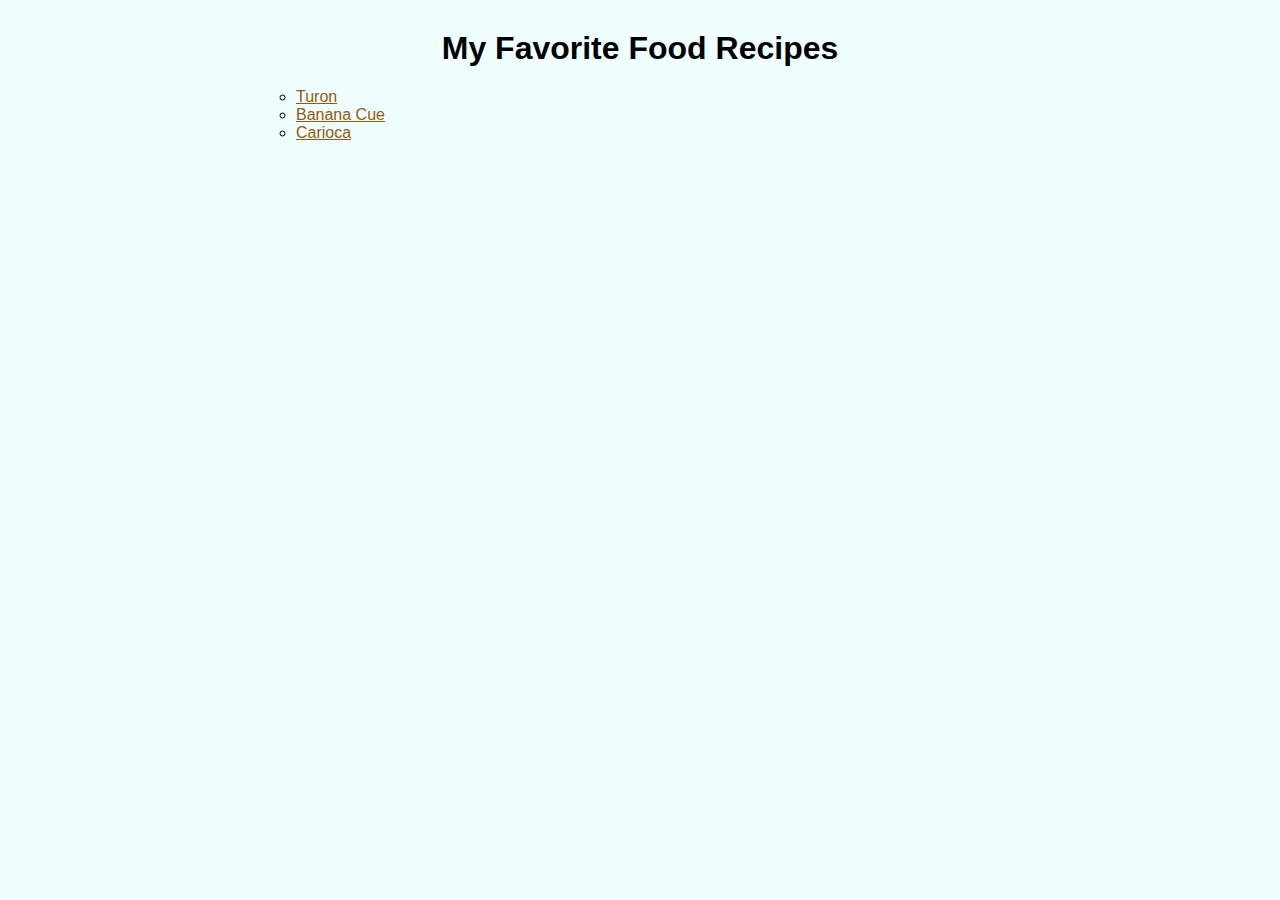
<file: index.html>
<!DOCTYPE html>
<html lang="en">
<head>
    <meta charset="UTF-8">
    <!-- <meta name="viewport" content="width=<device-width>, initial-scale=1.0"> -->
    <title>Carl's Recipes</title>
    <link rel="stylesheet" href="css/styles.css">
</head>
<body>
    <h1>My Favorite Food Recipes</h1>
    <ul>
        <li><a href="recipes/turon.html">Turon</a></li>
        <li><a href="recipes/banana-cue.html">Banana Cue</a></li>
        <li><a href="recipes/carioca.html">Carioca</a></li>
    </ul>
</body>
</html>
</file>
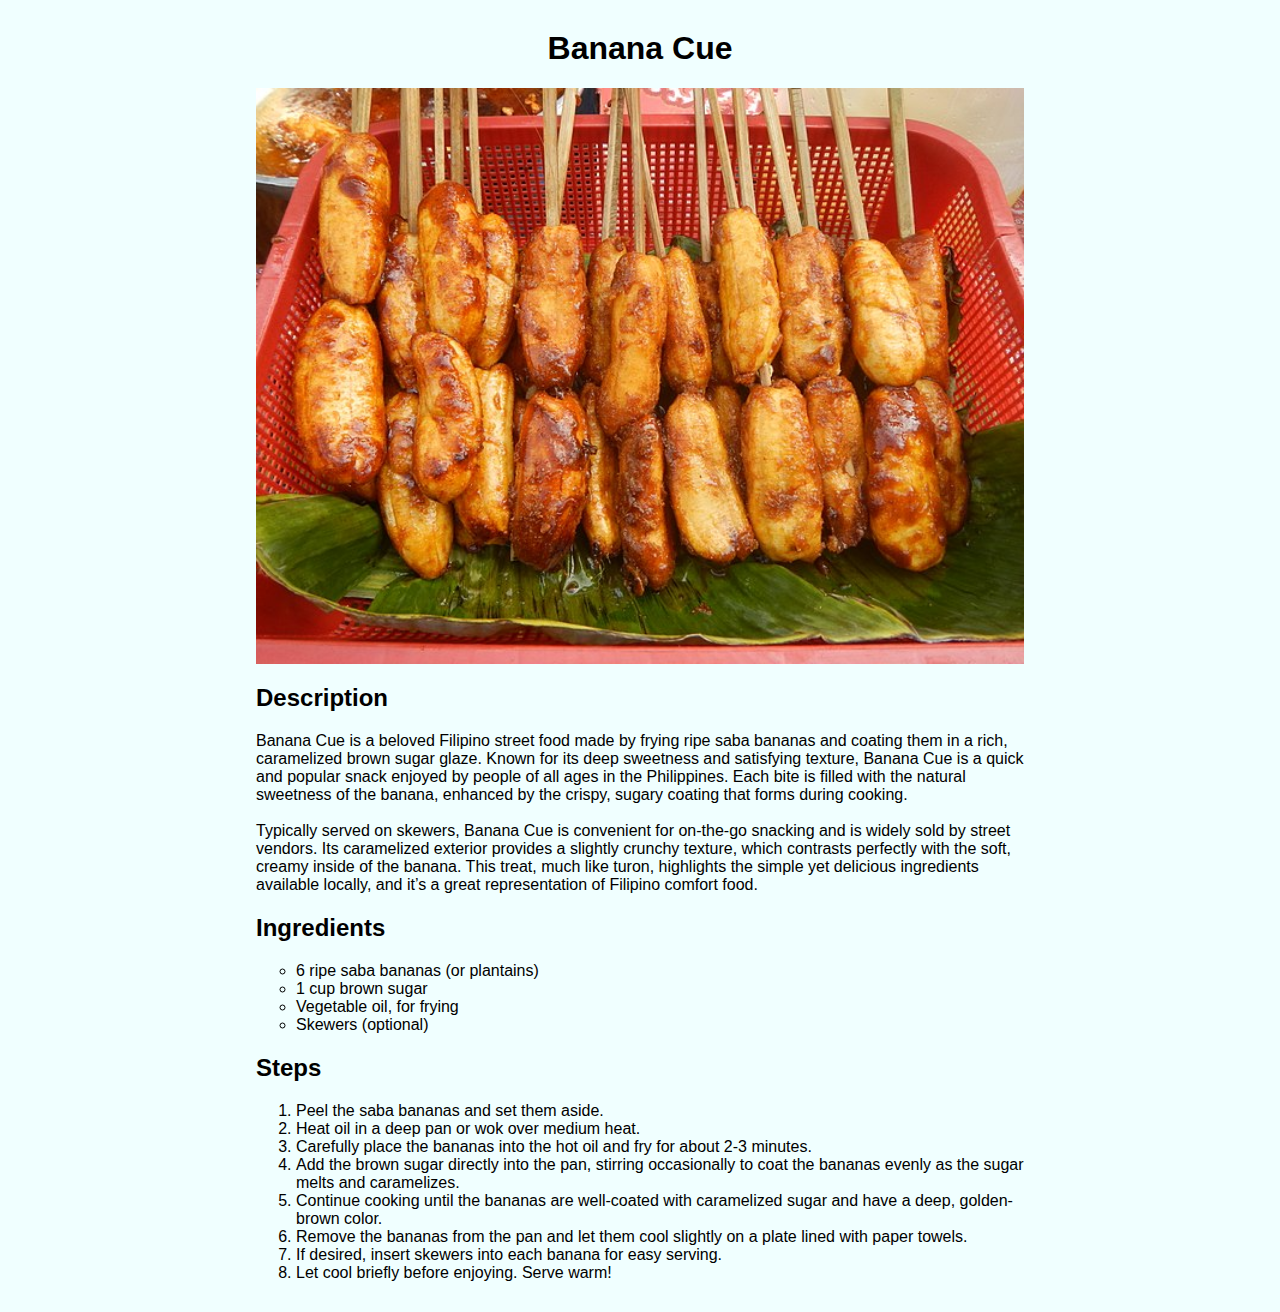
<file: recipes/banana-cue.html>
<!DOCTYPE html>
<html lang="en">
<head>
    <meta charset="UTF-8">
    <!-- <meta name="viewport" content="width=<device-width>, initial-scale=1.0"> -->
    <title>Banana Cue</title>
    <link rel="stylesheet" href="../css/styles.css">
</head>
<body>
    <h1>Banana Cue</h1>
    <img src="../img/banana-cue.jpg">
    <h2>Description</h2>
    <p>Banana Cue is a beloved Filipino street food made by frying ripe saba bananas and coating them in a rich, caramelized brown sugar glaze. Known for its deep sweetness and satisfying texture, Banana Cue is a quick and popular snack enjoyed by people of all ages in the Philippines. Each bite is filled with the natural sweetness of the banana, enhanced by the crispy, sugary coating that forms during cooking.
        <br><br>
        Typically served on skewers, Banana Cue is convenient for on-the-go snacking and is widely sold by street vendors. Its caramelized exterior provides a slightly crunchy texture, which contrasts perfectly with the soft, creamy inside of the banana. This treat, much like turon, highlights the simple yet delicious ingredients available locally, and it’s a great representation of Filipino comfort food.
    </p>
    <h2>Ingredients</h2>
    <ul>
        <li>6 ripe saba bananas (or plantains)</li>
        <li>1 cup brown sugar</li>
        <li>Vegetable oil, for frying</li>
        <li>Skewers (optional)</li>
    </ul>
    <h2>Steps</h2>
    <ol>
        <li>Peel the saba bananas and set them aside.</li>
        <li>Heat oil in a deep pan or wok over medium heat.</li>
        <li>Carefully place the bananas into the hot oil and fry for about 2-3 minutes.</li>
        <li>Add the brown sugar directly into the pan, stirring occasionally to coat the bananas evenly as the sugar melts and caramelizes.</li>
        <li>Continue cooking until the bananas are well-coated with caramelized sugar and have a deep, golden-brown color.</li>
        <li>Remove the bananas from the pan and let them cool slightly on a plate lined with paper towels.</li>
        <li>If desired, insert skewers into each banana for easy serving.</li>
        <li>Let cool briefly before enjoying. Serve warm!</li>
      </ol>
      
</body>
</html>
</file>
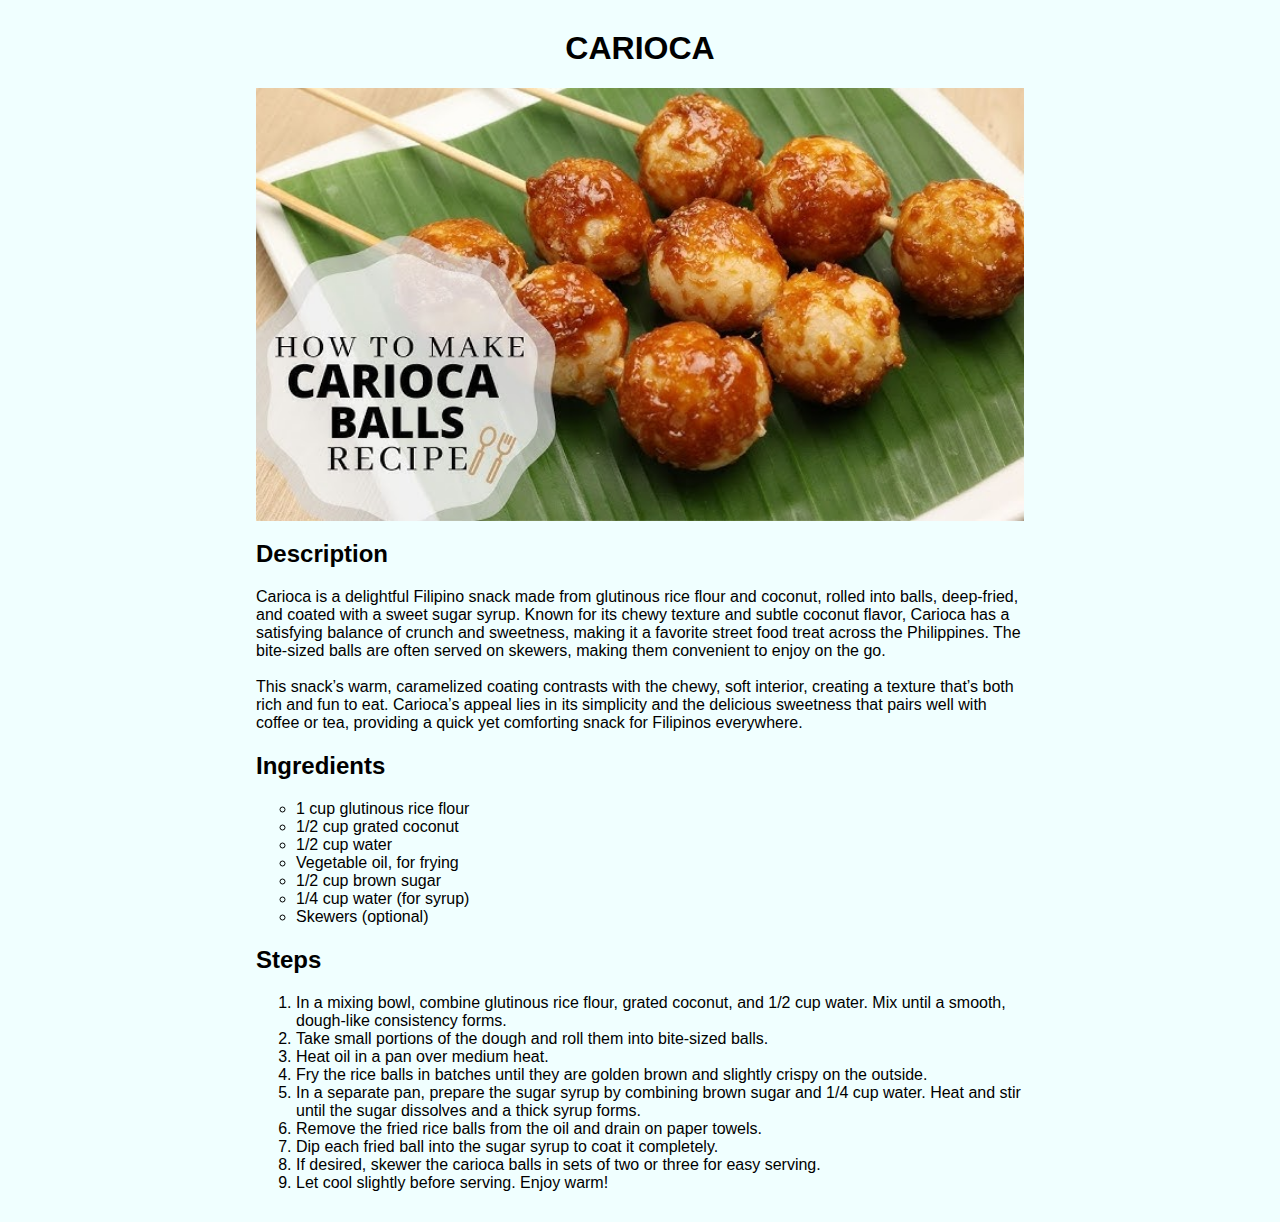
<file: recipes/carioca.html>
<!DOCTYPE html>
<html lang="en">
<head>
    <meta charset="UTF-8">
    <!-- <meta name="viewport" content="width=<device-width>, initial-scale=1.0"> -->
    <title>Carioca</title>
    <link rel="stylesheet" href="../css/styles.css">
</head>
<body>
    <h1>CARIOCA</h1>
    <img src="../img/carioca.jpg">
    <h2>Description</h2>
    <p>Carioca is a delightful Filipino snack made from glutinous rice flour and coconut, rolled into balls, deep-fried, and coated with a sweet sugar syrup. Known for its chewy texture and subtle coconut flavor, Carioca has a satisfying balance of crunch and sweetness, making it a favorite street food treat across the Philippines. The bite-sized balls are often served on skewers, making them convenient to enjoy on the go.
        <br><br>
        This snack’s warm, caramelized coating contrasts with the chewy, soft interior, creating a texture that’s both rich and fun to eat. Carioca’s appeal lies in its simplicity and the delicious sweetness that pairs well with coffee or tea, providing a quick yet comforting snack for Filipinos everywhere.
    </p>
    <h2>Ingredients</h2>
    <ul>
        <li>1 cup glutinous rice flour</li>
        <li>1/2 cup grated coconut</li>
        <li>1/2 cup water</li>
        <li>Vegetable oil, for frying</li>
        <li>1/2 cup brown sugar</li>
        <li>1/4 cup water (for syrup)</li>
        <li>Skewers (optional)</li>
    </ul>
    <h2>Steps</h2>
    <ol>
        <li>In a mixing bowl, combine glutinous rice flour, grated coconut, and 1/2 cup water. Mix until a smooth, dough-like consistency forms.</li>
        <li>Take small portions of the dough and roll them into bite-sized balls.</li>
        <li>Heat oil in a pan over medium heat.</li>
        <li>Fry the rice balls in batches until they are golden brown and slightly crispy on the outside.</li>
        <li>In a separate pan, prepare the sugar syrup by combining brown sugar and 1/4 cup water. Heat and stir until the sugar dissolves and a thick syrup forms.</li>
        <li>Remove the fried rice balls from the oil and drain on paper towels.</li>
        <li>Dip each fried ball into the sugar syrup to coat it completely.</li>
        <li>If desired, skewer the carioca balls in sets of two or three for easy serving.</li>
        <li>Let cool slightly before serving. Enjoy warm!</li>
      </ol>
      
</body>
</html>
</file>
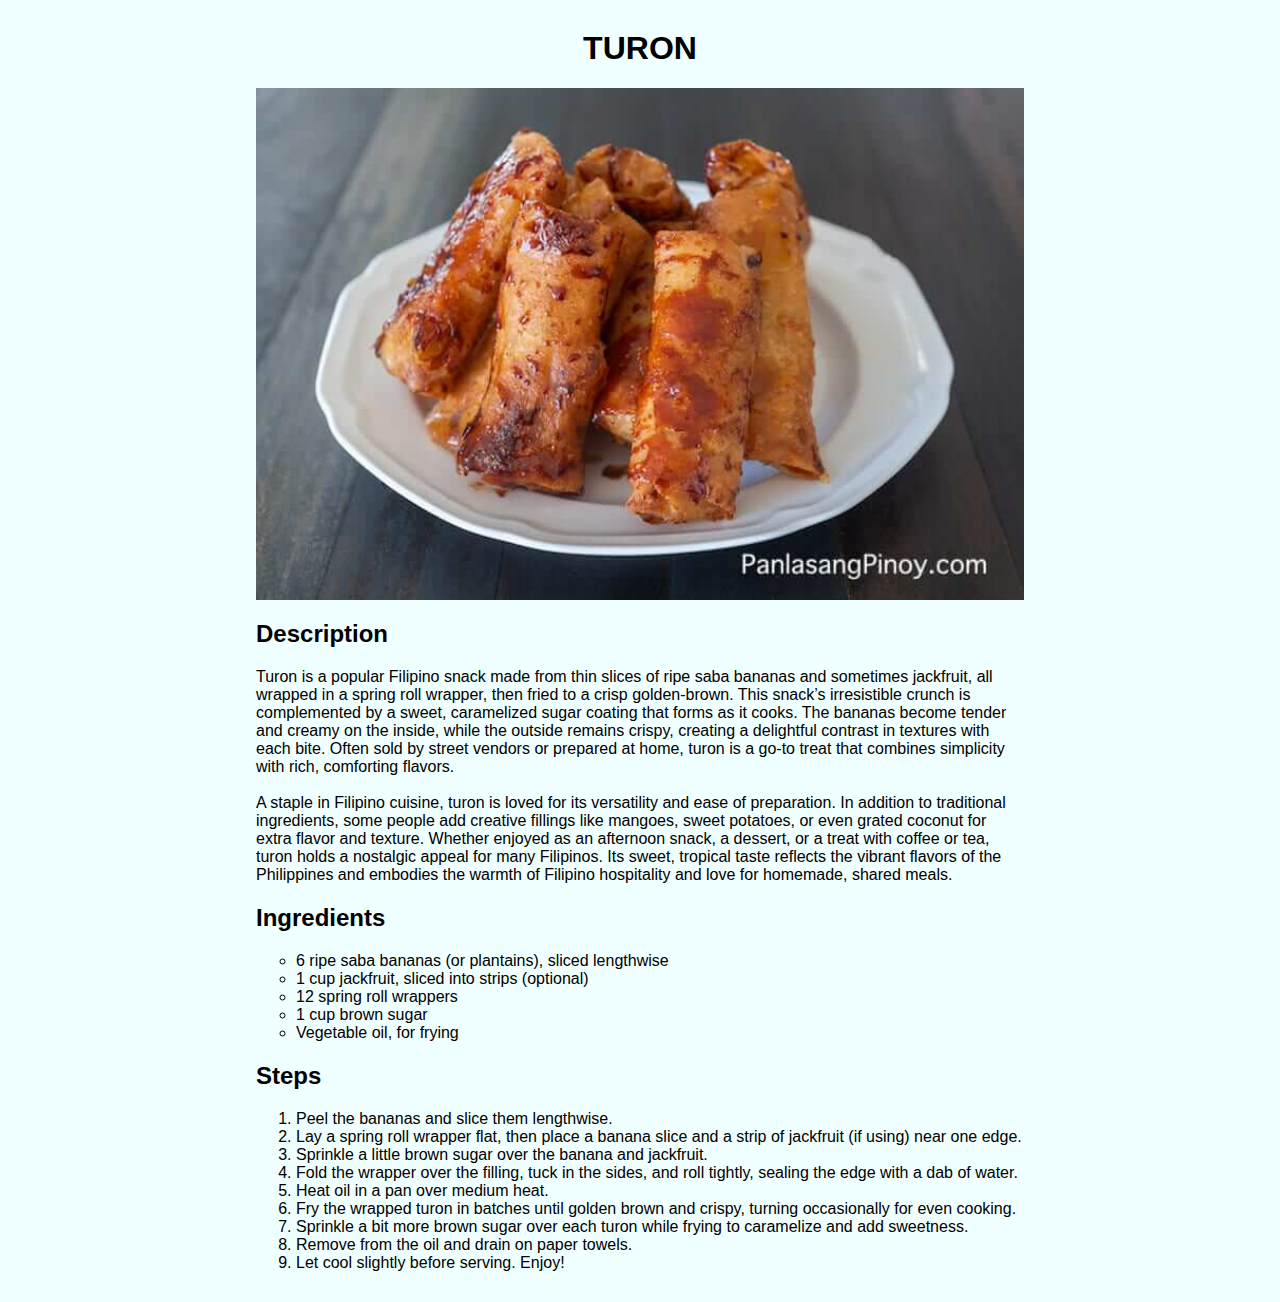
<file: recipes/turon.html>
<!DOCTYPE html>
<html lang="en">
<head>
    <meta charset="UTF-8">
    <!-- <meta name="viewport" content="width=<device-width>, initial-scale=1.0"> -->
    <title>Turon</title>
    <link rel="stylesheet" href="../css/styles.css">
</head>
<body>
    <h1>TURON</h1>
    <img src="../img/turon.jpg">
    <h2>Description</h2>
    <p>Turon is a popular Filipino snack made from thin slices of ripe saba bananas and sometimes jackfruit, all wrapped in a spring roll wrapper, then fried to a crisp golden-brown. This snack’s irresistible crunch is complemented by a sweet, caramelized sugar coating that forms as it cooks. The bananas become tender and creamy on the inside, while the outside remains crispy, creating a delightful contrast in textures with each bite. Often sold by street vendors or prepared at home, turon is a go-to treat that combines simplicity with rich, comforting flavors.
        <br>
        <br>
        A staple in Filipino cuisine, turon is loved for its versatility and ease of preparation. In addition to traditional ingredients, some people add creative fillings like mangoes, sweet potatoes, or even grated coconut for extra flavor and texture. Whether enjoyed as an afternoon snack, a dessert, or a treat with coffee or tea, turon holds a nostalgic appeal for many Filipinos. Its sweet, tropical taste reflects the vibrant flavors of the Philippines and embodies the warmth of Filipino hospitality and love for homemade, shared meals.
    </p>
    <h2>Ingredients</h2>
    <ul>
        <li>6 ripe saba bananas (or plantains), sliced lengthwise</li>
        <li>1 cup jackfruit, sliced into strips (optional)</li>
        <li>12 spring roll wrappers</li>
        <li>1 cup brown sugar</li>
        <li>Vegetable oil, for frying</li>
    </ul>
    <h2>Steps</h2>
    <ol>
        <li>Peel the bananas and slice them lengthwise.</li>
        <li>Lay a spring roll wrapper flat, then place a banana slice and a strip of jackfruit (if using) near one edge.</li>
        <li>Sprinkle a little brown sugar over the banana and jackfruit.</li>
        <li>Fold the wrapper over the filling, tuck in the sides, and roll tightly, sealing the edge with a dab of water.</li>
        <li>Heat oil in a pan over medium heat.</li>
        <li>Fry the wrapped turon in batches until golden brown and crispy, turning occasionally for even cooking.</li>
        <li>Sprinkle a bit more brown sugar over each turon while frying to caramelize and add sweetness.</li>
        <li>Remove from the oil and drain on paper towels.</li>
        <li>Let cool slightly before serving. Enjoy!</li>
      </ol>
      
</body>
</html>
</file>
<file: css/styles.css>
* {
    font-family: Helvetica, Arial, sans-serif;
}

body {
    background-color: azure;
    /* padding: 30px 40px; */
    margin: 30px auto;
    width: 100%;
    max-width: 60%;
}

a {
    color: rgb(148, 90, 15);
}

ul {
    list-style-type: circle;
}

h1 {
    text-align: center;
}

img {
    width: 100%;
    height: auto;
    max-width: 800px;
    display: block;
    margin: 0px auto;
}
</file>
